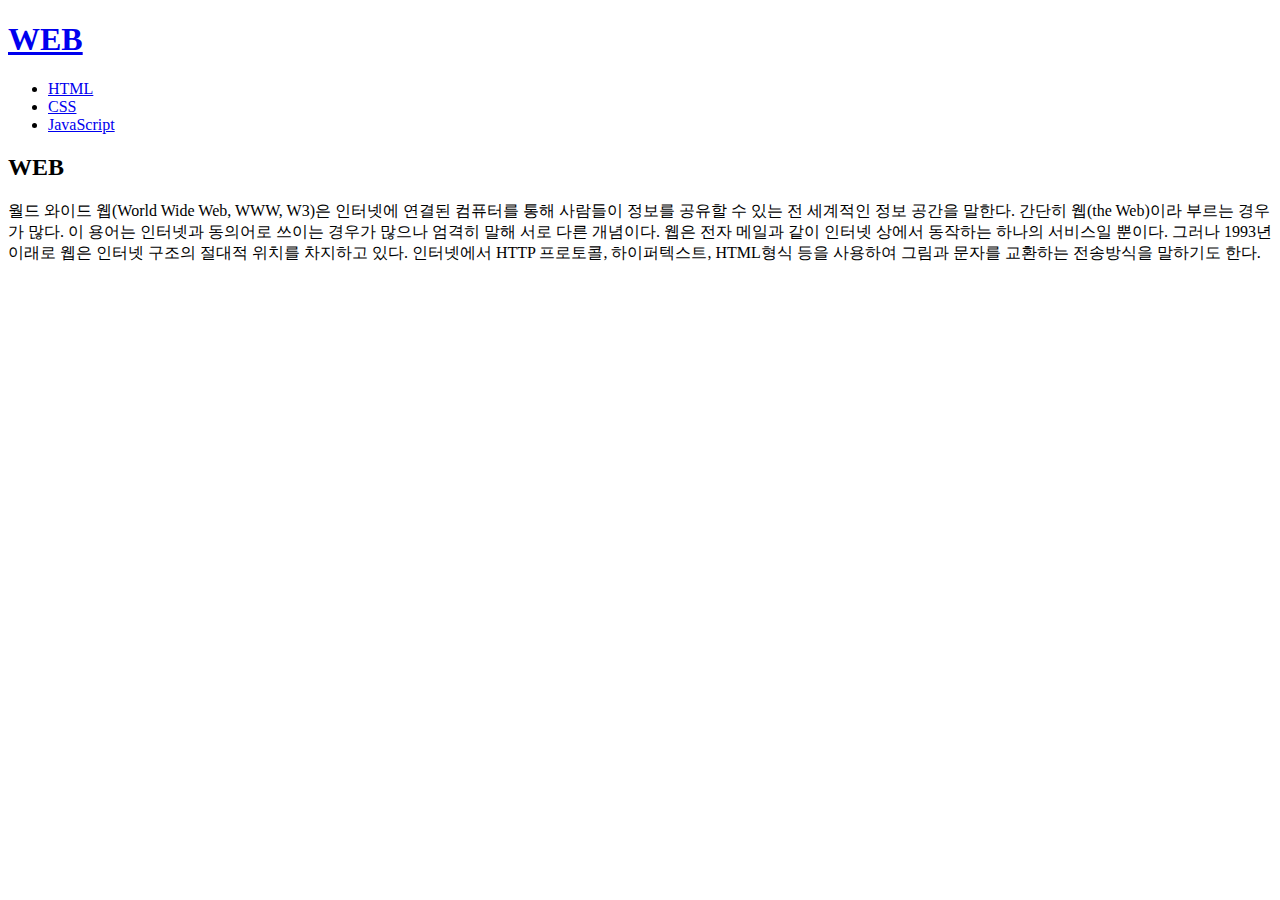
<file: index.html>
<!--웹을 지배하는 문법 : 태그-->

<!--H태그는 구획을 나타냄 제목을 뜻하며, H1이 가장 크고 6까지 있으며
숫자가 올라갈수록 글씨나 폰트가 작아지고 구획단계가 낮아짐   -->

<!--margin(테두리의 바깥쪽 영역) padding(글자나 컨텐츠의 테두리와의 간격)
    border (테투리)-->

<!--P테크(많이씀)는(paragraphs(문단의 약자) 하나의 문단을 만들어줌, <br>은 한줄띄기 -->

<!-- <div>는 디비전의 약자로 구역을 분할 분배하는 태그-->

<!-- 이미지 속성 문법 정리 : 사진을 제작중인 폴더에 저장한후 이름을 간략히 설정후 이미지를 넣을 곳에
  아래와 같이 <Img src=""(따옴표 안에 다운받은 이미지 이름.jpg설정하면됨) width=""(크기)따옴표 안에 크기와 %설정>
  로써 설절을 해 줄 수 있다. 앞뒤 순서는 바뀌어도 상관 없음
  <img>가 이미지 속성 문법임. -->

  <!-- html의 단락이나 테그에 CSS를 적용하고자 한다면 Class로 지정해줘야함-->

  <!--br테그는 줄을 한칸 내려주는 띄워주는 테그-->

  <!-- 들여쓰기는 단락선택후 탭키를 누르면 됨.-->

  <!-- li테그는 리스트의 약자로 리스트로 정렬해주는 테그 리스트의 부모는 ui테크
리스트로 만들어 준것을 그룹핑 지어주는 테그 즉 부모자식관계테그 꼭 따라다녀야
함.오엘테그는 자동으로 숫자를 넘버링 해주기 때문에 리스트를 순차적으로
만들고 넘버링하고 중간 수정이 필요한 경우 사용하면 편리-->

<!-- 타이틀 테그는 웹페이지의 간판같은 역할을 함. 웹사이트 정보를 타이틀로써 표시해줌
사용자에게 웹페이지의 타이틀을 보여줌-->

<!-- 전체적인 HTML의 구조-->
<!-- html 테그 안에 헤드, 바디 테그가 있음 가장 상단에는 독타입을 통해 HTML이란것을 명시한후
메타테그를 통해 언어 캐릭터를 설정한후 헤드테그 안에 타이틀을 정하고 시작, 이후 바디 테그안에
본문 내용을 작성 -->

<!-- A태그는 태그의 제왕 앵커의 약자 역할은 링크를 다는것을 뜻함
 href와 가장 많이사용함. 뒤에 target을 붙여주면 새로운 탭으로 열림
또한 뒤에 타이틀을 붙이면 마우스커서에 정보가 뜸  -->

<!doctype html>

<html>
  <head>
    <title>web1 - WELCOME</title> <!--본문을 설명-->
    <meta charset="utf-8"> <!--메타테그를 통해 캐릭터셋을 지정하여 한국말도 표시하게끔 설정-->
  </head>

  <body>
    <h1><a href="index.html">WEB</a></h1>

  <ul>
    <li><a href="1.html">HTML</a></li>
    <li><a href="2.html">CSS</a></li>
    <li><a href="3.html">JavaScript</a></li>
  </ul>
  <h2>WEB</h2>
  <p>월드 와이드 웹(World Wide Web, WWW, W3)은 인터넷에 연결된 컴퓨터를 통해 사람들이 정보를 공유할 수 있는 전 세계적인 정보 공간을 말한다. 간단히 웹(the Web)이라 부르는 경우가 많다. 이 용어는 인터넷과 동의어로 쓰이는 경우가 많으나 엄격히 말해 서로 다른 개념이다. 웹은 전자 메일과 같이 인터넷 상에서 동작하는 하나의 서비스일 뿐이다. 그러나 1993년 이래로 웹은 인터넷 구조의 절대적 위치를 차지하고 있다.
  인터넷에서 HTTP 프로토콜, 하이퍼텍스트, HTML형식 등을 사용하여 그림과 문자를
  교환하는 전송방식을 말하기도 한다.</p>
  </body>
</html>
</file>
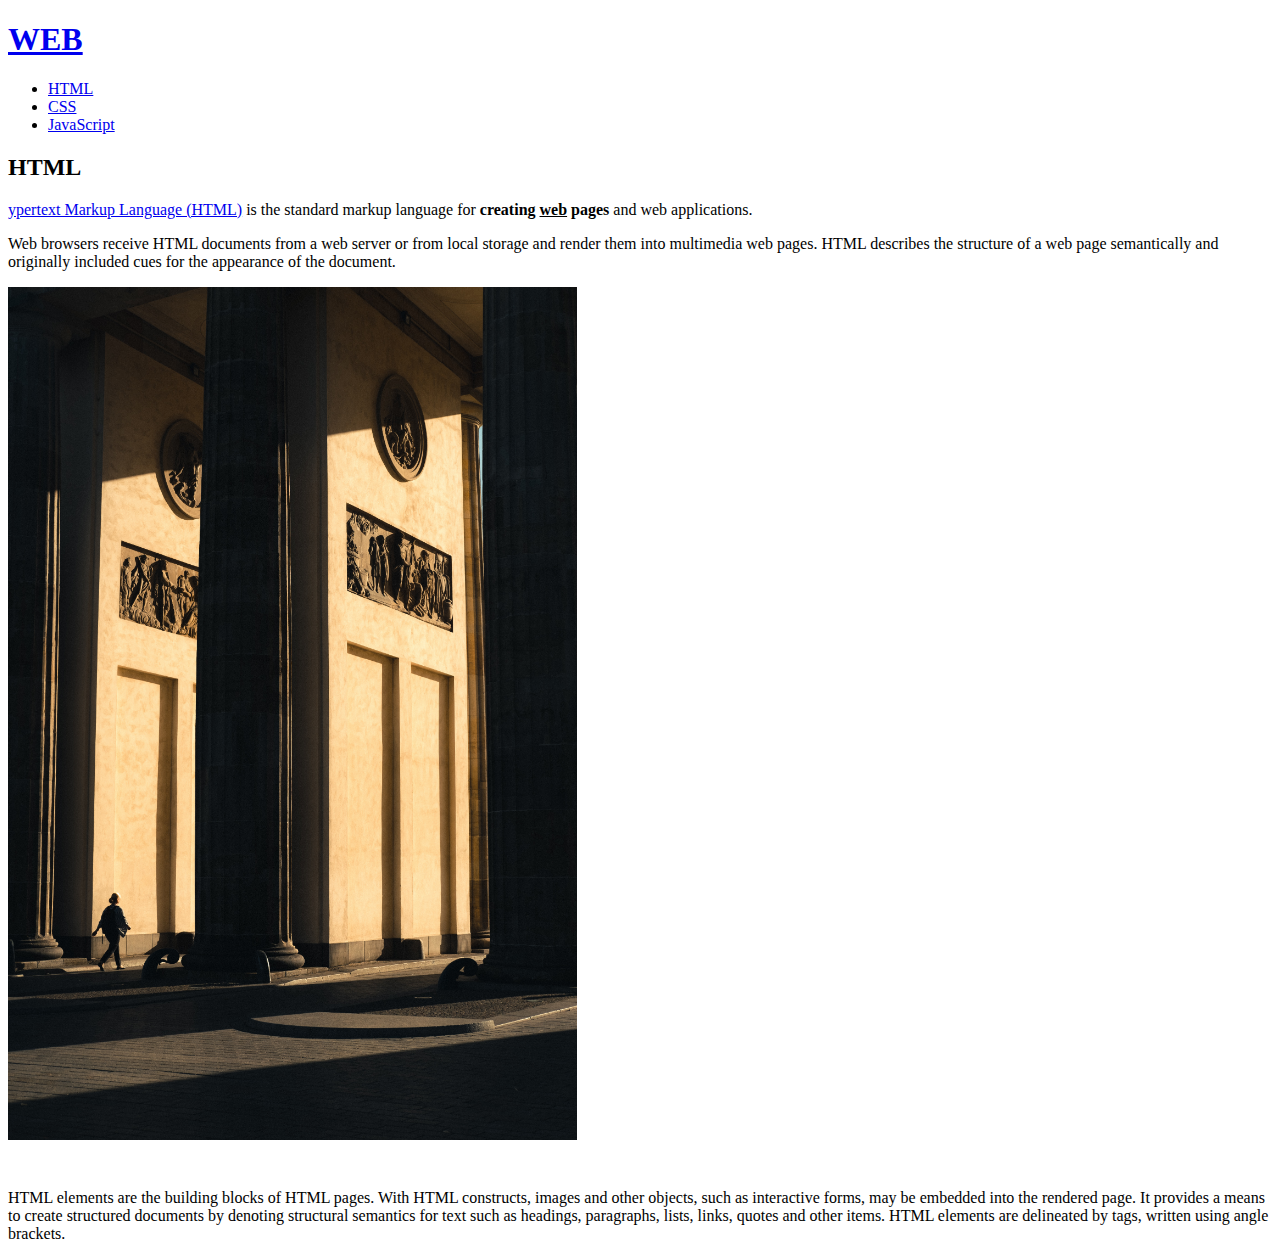
<file: 1.html>
<!--웹을 지배하는 문법 : 태그-->

<!--H태그는 구획을 나타냄 제목을 뜻하며, H1이 가장 크고 6까지 있으며
숫자가 올라갈수록 글씨나 폰트가 작아지고 구획단계가 낮아짐   -->

<!--margin(테두리의 바깥쪽 영역) padding(글자나 컨텐츠의 테두리와의 간격)
    border (테투리)-->

<!--P테크(많이씀)는(paragraphs(문단의 약자) 하나의 문단을 만들어줌, <br>은 한줄띄기 -->

<!-- <div>는 디비전의 약자로 구역을 분할 분배하는 태그-->

<!-- 이미지 속성 문법 정리 : 사진을 제작중인 폴더에 저장한후 이름을 간략히 설정후 이미지를 넣을 곳에
  아래와 같이 <Img src=""(따옴표 안에 다운받은 이미지 이름.jpg설정하면됨) width=""(크기)따옴표 안에 크기와 %설정>
  로써 설절을 해 줄 수 있다. 앞뒤 순서는 바뀌어도 상관 없음
  <img>가 이미지 속성 문법임. -->

  <!-- html의 단락이나 테그에 CSS를 적용하고자 한다면 Class로 지정해줘야함-->

  <!--br테그는 줄을 한칸 내려주는 띄워주는 테그-->

  <!-- 들여쓰기는 단락선택후 탭키를 누르면 됨.-->

  <!-- li테그는 리스트의 약자로 리스트로 정렬해주는 테그 리스트의 부모는 ui테크
리스트로 만들어 준것을 그룹핑 지어주는 테그 즉 부모자식관계테그 꼭 따라다녀야
함.오엘테그는 자동으로 숫자를 넘버링 해주기 때문에 리스트를 순차적으로
만들고 넘버링하고 중간 수정이 필요한 경우 사용하면 편리-->

<!-- 타이틀 테그는 웹페이지의 간판같은 역할을 함. 웹사이트 정보를 타이틀로써 표시해줌
사용자에게 웹페이지의 타이틀을 보여줌-->

<!-- 전체적인 HTML의 구조-->
<!-- html 테그 안에 헤드, 바디 테그가 있음 가장 상단에는 독타입을 통해 HTML이란것을 명시한후
메타테그를 통해 언어 캐릭터를 설정한후 헤드테그 안에 타이틀을 정하고 시작, 이후 바디 테그안에
본문 내용을 작성 -->

<!-- A태그는 태그의 제왕 앵커의 약자 역할은 링크를 다는것을 뜻함
 href와 가장 많이사용함. 뒤에 target을 붙여주면 새로운 탭으로 열림
또한 뒤에 타이틀을 붙이면 마우스커서에 정보가 뜸, -->

<!doctype html>

<html>
  <head>
    <title>web1 - HTML</title> <!--본문을 설명-->
    <meta charset="utf-8"> <!--메타테그를 통해 캐릭터셋을 지정하여 한국말도 표시하게끔 설정-->
  </head>

  <body>
      <h1><a href="index.html">WEB</a></h1>

    <ul>
      <li><a href="1.html">HTML</a></li>
      <li><a href="2.html">CSS</a></li>
      <li><a href="3.html">JavaScript</a></li>
    </ul>
    <h2>HTML</h2>
    <a href="https://www.w3.org/TR/html52"target="_blank" title="html5.2">ypertext Markup Language (HTML)</a> is the standard markup language for
    <strong> creating <u>web</u> pages </strong> and web applications.
    <p>Web browsers receive HTML documents from a web server or from local storage and render them into multimedia web pages.
    HTML describes the structure of a web page semantically and originally included cues for the appearance of the document.</p>
    <img src="실습.jpg" width="45%">
    <p style="margin-top:45px;">HTML elements are the building blocks of HTML pages. With HTML constructs, images and other objects, such as interactive forms, may be embedded into the rendered page.
    It provides a means to create structured documents by denoting structural semantics for text such as headings, paragraphs, lists, links, quotes and other items.
    HTML elements are delineated by tags, written using angle brackets.</p>
  </body>
</html>
</file>
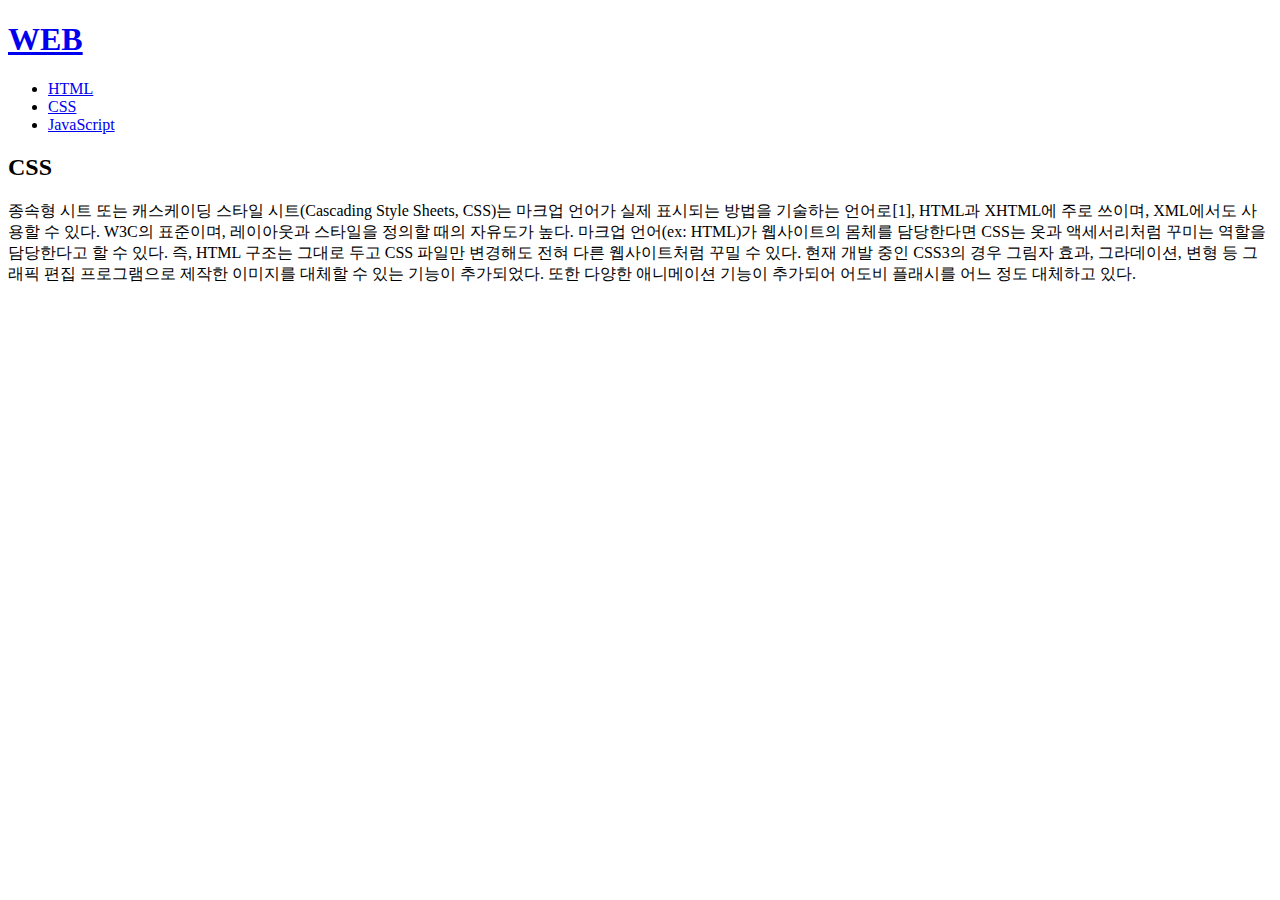
<file: 2.html>
<!--웹을 지배하는 문법 : 태그-->

<!--H태그는 구획을 나타냄 제목을 뜻하며, H1이 가장 크고 6까지 있으며
숫자가 올라갈수록 글씨나 폰트가 작아지고 구획단계가 낮아짐   -->

<!--margin(테두리의 바깥쪽 영역) padding(글자나 컨텐츠의 테두리와의 간격)
    border (테투리)-->

<!--P테크(많이씀)는(paragraphs(문단의 약자) 하나의 문단을 만들어줌, <br>은 한줄띄기 -->

<!-- <div>는 디비전의 약자로 구역을 분할 분배하는 태그-->

<!-- 이미지 속성 문법 정리 : 사진을 제작중인 폴더에 저장한후 이름을 간략히 설정후 이미지를 넣을 곳에
  아래와 같이 <Img src=""(따옴표 안에 다운받은 이미지 이름.jpg설정하면됨) width=""(크기)따옴표 안에 크기와 %설정>
  로써 설절을 해 줄 수 있다. 앞뒤 순서는 바뀌어도 상관 없음
  <img>가 이미지 속성 문법임. -->

  <!-- html의 단락이나 테그에 CSS를 적용하고자 한다면 Class로 지정해줘야함-->

  <!--br테그는 줄을 한칸 내려주는 띄워주는 테그-->

  <!-- 들여쓰기는 단락선택후 탭키를 누르면 됨.-->

  <!-- li테그는 리스트의 약자로 리스트로 정렬해주는 테그 리스트의 부모는 ui테크
리스트로 만들어 준것을 그룹핑 지어주는 테그 즉 부모자식관계테그 꼭 따라다녀야
함.오엘테그는 자동으로 숫자를 넘버링 해주기 때문에 리스트를 순차적으로
만들고 넘버링하고 중간 수정이 필요한 경우 사용하면 편리-->

<!-- 타이틀 테그는 웹페이지의 간판같은 역할을 함. 웹사이트 정보를 타이틀로써 표시해줌
사용자에게 웹페이지의 타이틀을 보여줌-->

<!-- 전체적인 HTML의 구조-->
<!-- html 테그 안에 헤드, 바디 테그가 있음 가장 상단에는 독타입을 통해 HTML이란것을 명시한후
메타테그를 통해 언어 캐릭터를 설정한후 헤드테그 안에 타이틀을 정하고 시작, 이후 바디 테그안에
본문 내용을 작성 -->

<!-- A태그는 태그의 제왕 앵커의 약자 역할은 링크를 다는것을 뜻함
 href와 가장 많이사용함. 뒤에 target을 붙여주면 새로운 탭으로 열림
또한 뒤에 타이틀을 붙이면 마우스커서에 정보가 뜸  -->

<!doctype html>

<html>
  <head>
    <title>web1 - CSS</title> <!--본문을 설명-->
    <meta charset="utf-8"> <!--메타테그를 통해 캐릭터셋을 지정하여 한국말도 표시하게끔 설정-->
  </head>

  <body>
    <h1><a href="index.html">WEB</a></h1>

  <ul>
    <li><a href="1.html">HTML</a></li>
    <li><a href="2.html">CSS</a></li>
    <li><a href="3.html">JavaScript</a></li>
  </ul>
  <h2>CSS</h2>
   <p>종속형 시트 또는 캐스케이딩 스타일 시트(Cascading Style Sheets, CSS)는 마크업 언어가 실제 표시되는 방법을 기술하는 언어로[1],
      HTML과 XHTML에 주로 쓰이며, XML에서도 사용할 수 있다. W3C의 표준이며, 레이아웃과 스타일을 정의할 때의 자유도가 높다.
      마크업 언어(ex: HTML)가 웹사이트의 몸체를 담당한다면 CSS는 옷과 액세서리처럼 꾸미는 역할을 담당한다고 할 수 있다. 즉, HTML 구조는 그대로 두고 CSS 파일만 변경해도 전혀 다른 웹사이트처럼 꾸밀 수 있다.
      현재 개발 중인 CSS3의 경우 그림자 효과, 그라데이션, 변형 등 그래픽 편집 프로그램으로 제작한 이미지를 대체할 수 있는 기능이 추가되었다. 또한 다양한 애니메이션 기능이 추가되어 어도비 플래시를 어느 정도 대체하고 있다.
    </p>
  </body>
</html>
</file>
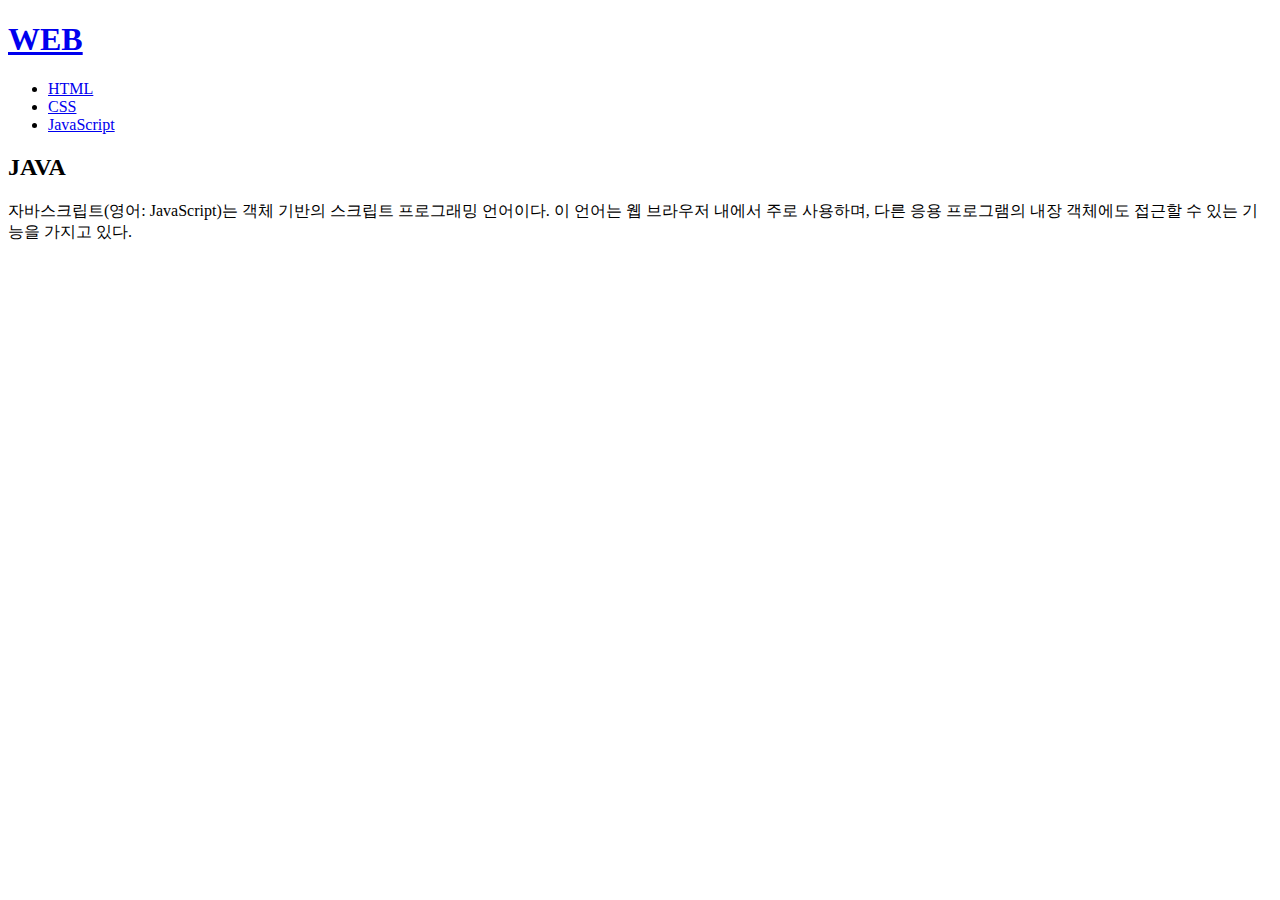
<file: 3.html>
<!--웹을 지배하는 문법 : 태그-->

<!--H태그는 구획을 나타냄 제목을 뜻하며, H1이 가장 크고 6까지 있으며
숫자가 올라갈수록 글씨나 폰트가 작아지고 구획단계가 낮아짐   -->

<!--margin(테두리의 바깥쪽 영역) padding(글자나 컨텐츠의 테두리와의 간격)
    border (테투리)-->

<!--P테크(많이씀)는(paragraphs(문단의 약자) 하나의 문단을 만들어줌, <br>은 한줄띄기 -->

<!-- <div>는 디비전의 약자로 구역을 분할 분배하는 태그-->

<!-- 이미지 속성 문법 정리 : 사진을 제작중인 폴더에 저장한후 이름을 간략히 설정후 이미지를 넣을 곳에
  아래와 같이 <Img src=""(따옴표 안에 다운받은 이미지 이름.jpg설정하면됨) width=""(크기)따옴표 안에 크기와 %설정>
  로써 설절을 해 줄 수 있다. 앞뒤 순서는 바뀌어도 상관 없음
  <img>가 이미지 속성 문법임. -->

  <!-- html의 단락이나 테그에 CSS를 적용하고자 한다면 Class로 지정해줘야함-->

  <!--br테그는 줄을 한칸 내려주는 띄워주는 테그-->

  <!-- 들여쓰기는 단락선택후 탭키를 누르면 됨.-->

  <!-- li테그는 리스트의 약자로 리스트로 정렬해주는 테그 리스트의 부모는 ui테크
리스트로 만들어 준것을 그룹핑 지어주는 테그 즉 부모자식관계테그 꼭 따라다녀야
함.오엘테그는 자동으로 숫자를 넘버링 해주기 때문에 리스트를 순차적으로
만들고 넘버링하고 중간 수정이 필요한 경우 사용하면 편리-->

<!-- 타이틀 테그는 웹페이지의 간판같은 역할을 함. 웹사이트 정보를 타이틀로써 표시해줌
사용자에게 웹페이지의 타이틀을 보여줌-->

<!-- 전체적인 HTML의 구조-->
<!-- html 테그 안에 헤드, 바디 테그가 있음 가장 상단에는 독타입을 통해 HTML이란것을 명시한후
메타테그를 통해 언어 캐릭터를 설정한후 헤드테그 안에 타이틀을 정하고 시작, 이후 바디 테그안에
본문 내용을 작성 -->

<!-- A태그는 태그의 제왕 앵커의 약자 역할은 링크를 다는것을 뜻함
 href와 가장 많이사용함. 뒤에 target을 붙여주면 새로운 탭으로 열림
또한 뒤에 타이틀을 붙이면 마우스커서에 정보가 뜸  -->

<!doctype html>

<html>
  <head>
    <title>web1 - JAVA</title> <!--본문을 설명-->
    <meta charset="utf-8"> <!--메타테그를 통해 캐릭터셋을 지정하여 한국말도 표시하게끔 설정-->
  </head>

  <body>
    <h1><a href="index.html">WEB</a></h1>

  <ul>
    <li><a href="1.html">HTML</a></li>
    <li><a href="2.html">CSS</a></li>
    <li><a href="3.html">JavaScript</a></li>
  </ul>
  <h2>JAVA</h2>
  <p>자바스크립트(영어: JavaScript)는 객체 기반의 스크립트 프로그래밍 언어이다.
  이 언어는 웹 브라우저 내에서 주로 사용하며, 다른 응용 프로그램의 내장 객체에도
  접근할 수 있는 기능을 가지고 있다.</p>
  </body>
</html>
</file>
